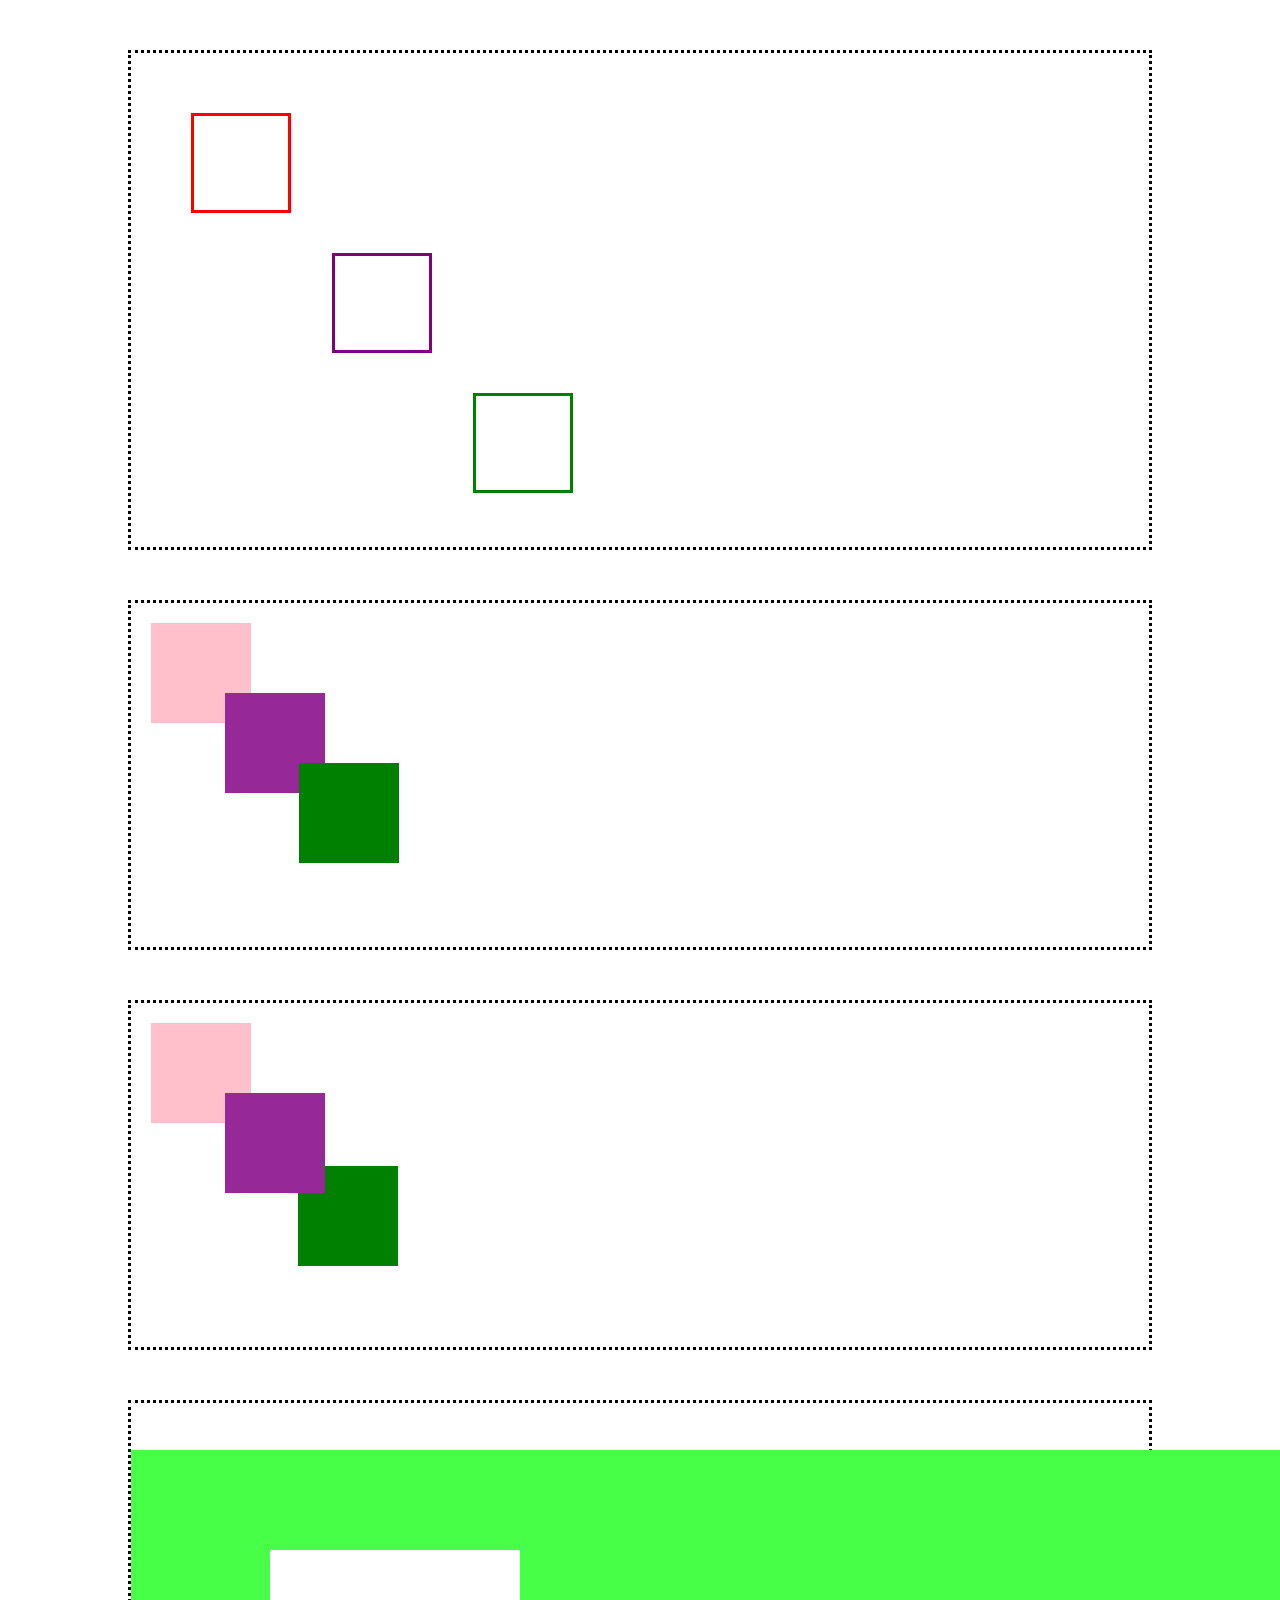
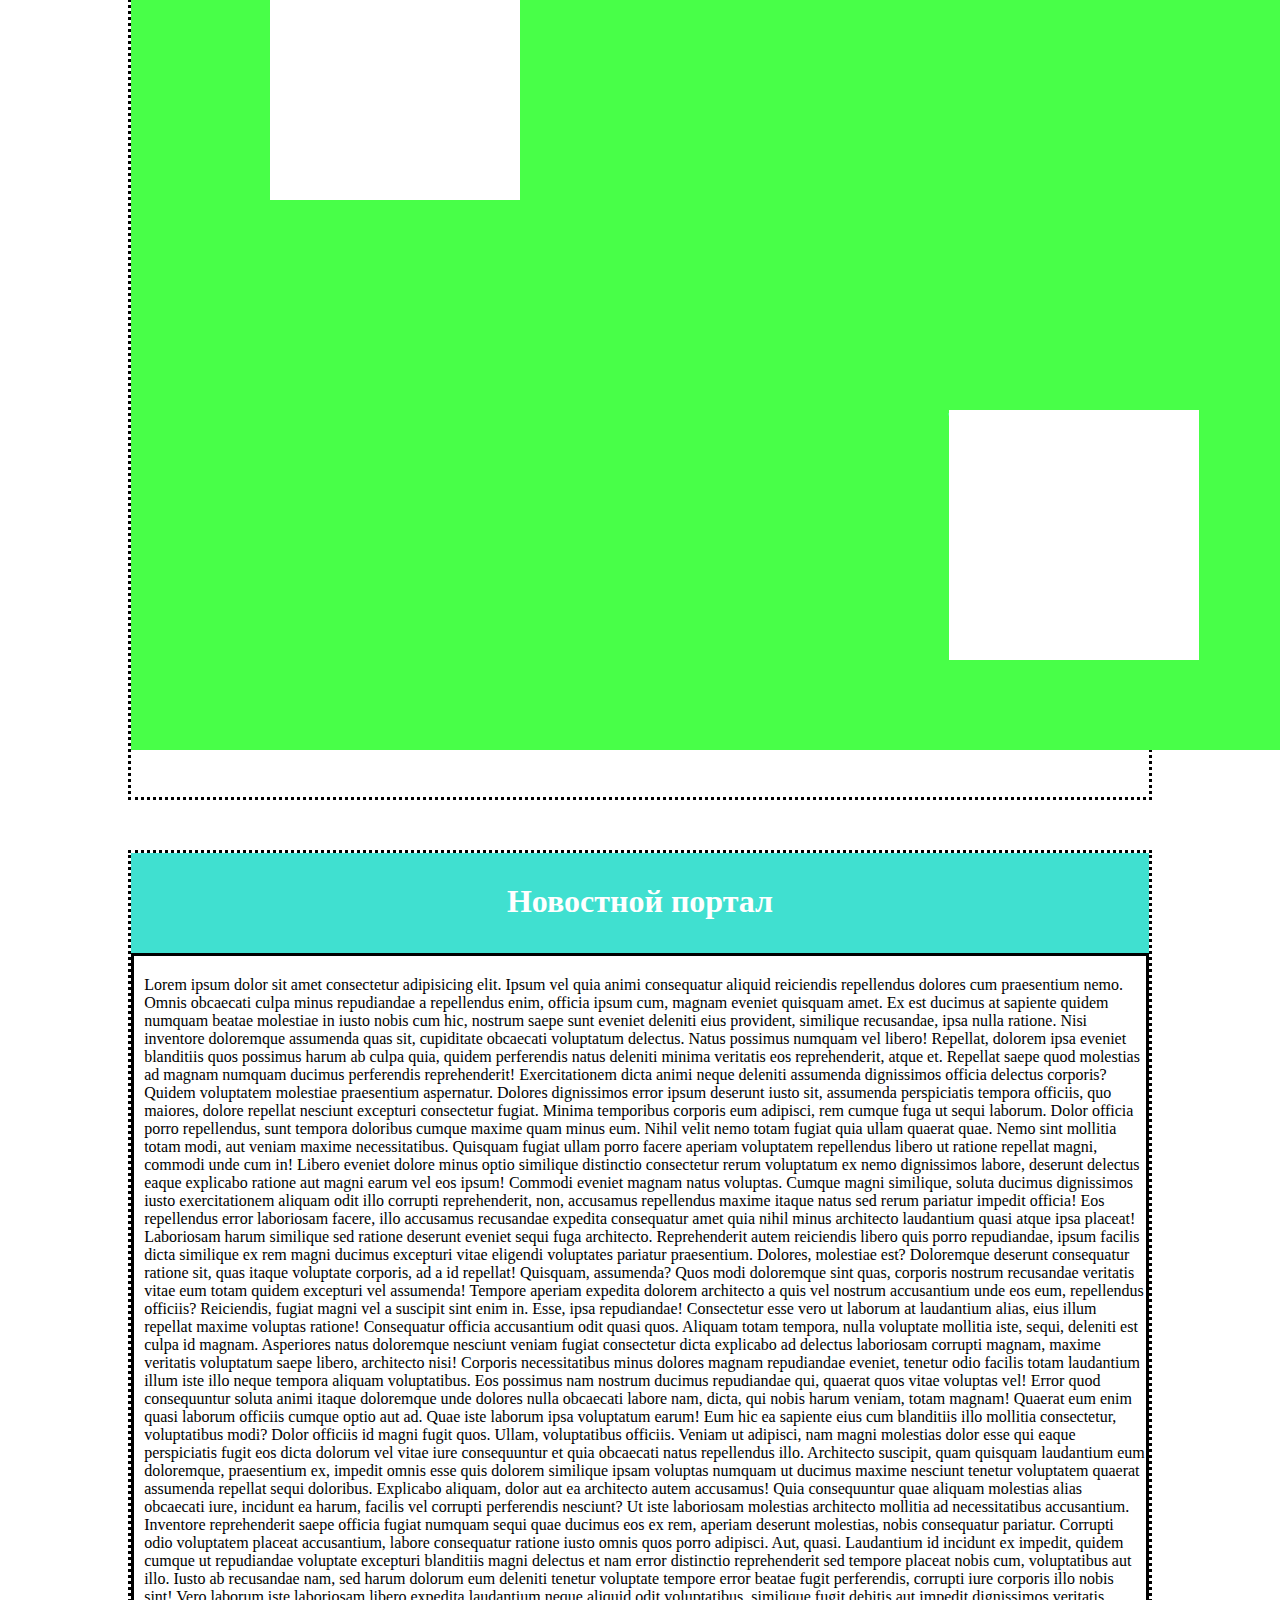
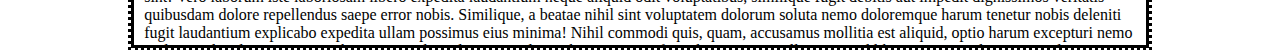
<file: position/index.html>
<!DOCTYPE html>
<html lang="en">
<head>
  <meta charset="UTF-8">
  <title>Document</title>
  <link rel="stylesheet" href="style.css">
</head>
<body>
  <div class="block" id="main1">
    <div class="box" id="one">One</div>
    <div class="box" id="two">Two</div>
    <div class="box" id="three">Three</div>
    <div class="box" id="three100">Three100</div>
  </div>
  <div class="block" id="main2">
    <div class="box" id="one2">One2</div>
    <div class="box" id="two2">Two2</div>
    <div class="box" id="three2">Three2</div>
  </div> 
  <div class="block" id="main3">
    <div class="box" id="one3">One3</div>
    <div class="box" id="two3">Two3</div>
    <div class="box" id="three3">Three3</div>
  </div> 
  <div class="block" id="main4">
    <div class="box" id="one4">One4
      <div class="box" id="two4">Two4</div>
      <div class="box" id="three4">Three4</div>
    </div>
  </div>
  <div class="block" id="main5">
    <div class="box" id="one5"><h1>Новостной портал</h1></div>
    <div class="box" id="two5">
      <p>Lorem ipsum dolor sit amet consectetur adipisicing elit. Ipsum vel quia animi consequatur aliquid reiciendis repellendus dolores cum praesentium nemo. Omnis obcaecati culpa minus repudiandae a repellendus enim, officia ipsum cum, magnam eveniet quisquam amet. Ex est ducimus at sapiente quidem numquam beatae molestiae in iusto nobis cum hic, nostrum saepe sunt eveniet deleniti eius provident, similique recusandae, ipsa nulla ratione. Nisi inventore doloremque assumenda quas sit, cupiditate obcaecati voluptatum delectus. Natus possimus numquam vel libero! Repellat, dolorem ipsa eveniet blanditiis quos possimus harum ab culpa quia, quidem perferendis natus deleniti minima veritatis eos reprehenderit, atque et. Repellat saepe quod molestias ad magnam numquam ducimus perferendis reprehenderit! Exercitationem dicta animi neque deleniti assumenda dignissimos officia delectus corporis? Quidem voluptatem molestiae praesentium aspernatur. Dolores dignissimos error ipsum deserunt iusto sit, assumenda perspiciatis tempora officiis, quo maiores, dolore repellat nesciunt excepturi consectetur fugiat. Minima temporibus corporis eum adipisci, rem cumque fuga ut sequi laborum. Dolor officia porro repellendus, sunt tempora doloribus cumque maxime quam minus eum. Nihil velit nemo totam fugiat quia ullam quaerat quae. Nemo sint mollitia totam modi, aut veniam maxime necessitatibus. Quisquam fugiat ullam porro facere aperiam voluptatem repellendus libero ut ratione repellat magni, commodi unde cum in! Libero eveniet dolore minus optio similique distinctio consectetur rerum voluptatum ex nemo dignissimos labore, deserunt delectus eaque explicabo ratione aut magni earum vel eos ipsum! Commodi eveniet magnam natus voluptas. Cumque magni similique, soluta ducimus dignissimos iusto exercitationem aliquam odit illo corrupti reprehenderit, non, accusamus repellendus maxime itaque natus sed rerum pariatur impedit officia! Eos repellendus error laboriosam facere, illo accusamus recusandae expedita consequatur amet quia nihil minus architecto laudantium quasi atque ipsa placeat! Laboriosam harum similique sed ratione deserunt eveniet sequi fuga architecto. Reprehenderit autem reiciendis libero quis porro repudiandae, ipsum facilis dicta similique ex rem magni ducimus excepturi vitae eligendi voluptates pariatur praesentium. Dolores, molestiae est? Doloremque deserunt consequatur ratione sit, quas itaque voluptate corporis, ad a id repellat! Quisquam, assumenda? Quos modi doloremque sint quas, corporis nostrum recusandae veritatis vitae eum totam quidem excepturi vel assumenda! Tempore aperiam expedita dolorem architecto a quis vel nostrum accusantium unde eos eum, repellendus officiis? Reiciendis, fugiat magni vel a suscipit sint enim in. Esse, ipsa repudiandae! Consectetur esse vero ut laborum at laudantium alias, eius illum repellat maxime voluptas ratione! Consequatur officia accusantium odit quasi quos. Aliquam totam tempora, nulla voluptate mollitia iste, sequi, deleniti est culpa id magnam. Asperiores natus doloremque nesciunt veniam fugiat consectetur dicta explicabo ad delectus laboriosam corrupti magnam, maxime veritatis voluptatum saepe libero, architecto nisi! Corporis necessitatibus minus dolores magnam repudiandae eveniet, tenetur odio facilis totam laudantium illum iste illo neque tempora aliquam voluptatibus. Eos possimus nam nostrum ducimus repudiandae qui, quaerat quos vitae voluptas vel! Error quod consequuntur soluta animi itaque doloremque unde dolores nulla obcaecati labore nam, dicta, qui nobis harum veniam, totam magnam! Quaerat eum enim quasi laborum officiis cumque optio aut ad. Quae iste laborum ipsa voluptatum earum! Eum hic ea sapiente eius cum blanditiis illo mollitia consectetur, voluptatibus modi? Dolor officiis id magni fugit quos. Ullam, voluptatibus officiis. Veniam ut adipisci, nam magni molestias dolor esse qui eaque perspiciatis fugit eos dicta dolorum vel vitae iure consequuntur et quia obcaecati natus repellendus illo. Architecto suscipit, quam quisquam laudantium eum doloremque, praesentium ex, impedit omnis esse quis dolorem similique ipsam voluptas numquam ut ducimus maxime nesciunt tenetur voluptatem quaerat assumenda repellat sequi doloribus. Explicabo aliquam, dolor aut ea architecto autem accusamus! Quia consequuntur quae aliquam molestias alias obcaecati iure, incidunt ea harum, facilis vel corrupti perferendis nesciunt? Ut iste laboriosam molestias architecto mollitia ad necessitatibus accusantium. Inventore reprehenderit saepe officia fugiat numquam sequi quae ducimus eos ex rem, aperiam deserunt molestias, nobis consequatur pariatur. Corrupti odio voluptatem placeat accusantium, labore consequatur ratione iusto omnis quos porro adipisci. Aut, quasi. Laudantium id incidunt ex impedit, quidem cumque ut repudiandae voluptate excepturi blanditiis magni delectus et nam error distinctio reprehenderit sed tempore placeat nobis cum, voluptatibus aut illo. Iusto ab recusandae nam, sed harum dolorum eum deleniti tenetur voluptate tempore error beatae fugit perferendis, corrupti iure corporis illo nobis sint! Vero laborum iste laboriosam libero expedita laudantium neque aliquid odit voluptatibus, similique fugit debitis aut impedit dignissimos veritatis quibusdam dolore repellendus saepe error nobis. Similique, a beatae nihil sint voluptatem dolorum soluta nemo doloremque harum tenetur nobis deleniti fugit laudantium explicabo expedita ullam possimus eius minima! Nihil commodi quis, quam, accusamus mollitia est aliquid, optio harum excepturi nemo unde repudiandae? Ipsam, eos hic corrupti dicta ducimus voluptatibus omnis perferendis aspernatur illum quos id libero, magni voluptas impedit corporis fugit placeat sint temporibus laborum sit est laboriosam nesciunt rerum! Porro unde ipsa est expedita debitis quisquam perspiciatis dolore facilis consequatur, iure cumque pariatur ut, dolor voluptatum, animi nulla quas possimus molestias. Omnis cupiditate vitae repellat hic laborum, ex odit quidem, nemo asperiores similique earum error maxime quaerat magni eligendi fugiat totam inventore, minus corporis tenetur natus atque modi. Voluptates tenetur possimus officia, corporis dolore ab eveniet culpa necessitatibus reprehenderit voluptatem accusantium consequatur quae aperiam officiis mollitia eligendi unde eius aliquam iste tempora aut exercitationem doloremque consequuntur dolor. Quis harum modi animi. Necessitatibus eos ea possimus pariatur laboriosam, delectus rerum voluptates sequi. Molestias voluptate itaque inventore numquam adipisci excepturi deleniti, enim libero ratione culpa explicabo neque illo eius facilis! Possimus voluptatum architecto quia aspernatur voluptatem doloribus inventore harum, aperiam culpa necessitatibus maiores vitae soluta. Culpa odio fugit, perspiciatis soluta accusamus ut unde esse obcaecati ipsa sapiente officia a voluptatibus eaque vitae optio iure voluptate velit possimus! Soluta tenetur pariatur asperiores praesentium consequuntur accusamus. Omnis tempore assumenda temporibus, blanditiis totam ipsam officia sapiente voluptate tempora quod enim excepturi dolorum ab eveniet est laudantium aliquam saepe illo id, optio aliquid! Aperiam sapiente enim voluptate consectetur quidem incidunt vitae obcaecati id omnis. Asperiores natus amet veniam non dicta minima quod ullam ab blanditiis similique doloribus modi earum nihil quis illo unde odio impedit obcaecati est consequatur hic tempora, libero alias velit? In sint neque quos cumque voluptates, minus illum consequuntur fuga fugiat distinctio voluptas rem ducimus a pariatur dolorum reprehenderit maxime tenetur obcaecati repudiandae. Vel rerum explicabo minus quod aliquid maxime nostrum praesentium animi, hic suscipit, maiores reiciendis nulla! Ipsa voluptatibus, id nisi, dignissimos ratione dolor deleniti minus aperiam magnam autem facilis tempore saepe quae illum veniam eius blanditiis in at repudiandae unde delectus! Distinctio id, magni, rem quaerat, maiores iure fuga nihil facilis corporis itaque eos ipsam harum commodi vero fugiat eveniet sed! Rerum praesentium quisquam distinctio labore exercitationem, error minima necessitatibus atque fuga, iure ea. Quae delectus expedita nam voluptate enim debitis ipsam voluptatem veniam beatae eligendi ullam, consectetur libero quam ex ratione suscipit voluptatibus magni facere. Cum deleniti reprehenderit dolorem ut inventore maxime commodi provident aspernatur illum quibusdam iure, repellendus omnis quod neque pariatur id explicabo ad. Animi earum voluptatum, doloribus magnam facilis ad velit laboriosam perspiciatis quasi incidunt, hic error possimus eum esse inventore dolorem quia architecto atque natus accusamus, voluptates cum dignissimos. Deserunt ipsum minus molestias ab aliquam ut voluptatibus. Debitis doloremque quam, distinctio labore accusamus dolores rerum excepturi, molestias dicta placeat voluptatum veritatis. Fuga aliquid repellendus ea accusantium nam porro quo dolorum aspernatur sed harum quidem provident minus facere itaque iusto voluptas aperiam maiores ut veniam, totam quae ad? Reprehenderit explicabo voluptatem cum natus odit, nesciunt earum recusandae quibusdam, eos molestiae minus incidunt dolorem suscipit aliquam dolores. Odit totam, aspernatur, est quisquam amet, et cumque earum autem maxime ipsam velit nobis accusamus eaque incidunt architecto saepe tempora adipisci debitis maiores? Facere molestias eaque minus explicabo perspiciatis fuga obcaecati in, at animi. Reiciendis nobis, voluptate maiores delectus dolore iure quos corrupti odio, reprehenderit possimus similique architecto dicta natus quam dignissimos iste laborum perspiciatis ad quaerat dolor in cumque. Ipsa sint cupiditate blanditiis asperiores minus sunt laborum nulla provident delectus voluptate? Doloremque nisi recusandae incidunt tempora inventore optio perferendis. Modi dignissimos vero beatae laboriosam possimus, nihil vitae adipisci voluptas aliquid, hic, sapiente totam mollitia! Cum deleniti impedit temporibus maiores molestiae, sit quisquam aliquid inventore tempora, quidem unde nostrum rerum culpa quo repellat neque quas sapiente aperiam reiciendis repellendus illum! Iusto, repellat maiores?
      </p>
    </div>
  </div>

</body>
</html>
</file>
<file: position/style.css>
* {
    margin: 0;
    padding: 0;
    list-style-type: none ;
    box-sizing: border-box;
  }
  #main1 {
    height: 500px;
    border: black;
    border-style: dotted;
  }
  .block {
    position:relative;
    margin: auto;
    width: 80%;
    top: 50px;
    left: 0;
    bottom: 0;
    right: 0;
  }
  .box {
    display: inline-block;
    width: 100px;
    height: 100px;
    color: rgb(255, 255, 255);
  }
  #one {
    position: relative;
    top: 60px;
    left: 60px;
    border:red;
    border-style: solid;
  }
  #two {
    position: relative;
    top: 200px;
    left: 97px;
    border: purple;
    border-style: solid;
  }
  #three {
    position: relative;
    top: 340px;
    left: 134px;
    border: green;
    border-style: solid;
  }
  
  #main2 {
    height: 350px;
    margin-top: 50px;
    border: black;
    border-style: dotted;
  }
  #one2 {
    position: relative;
    top: 20px;
    left: 20px;
    background: pink;
    color:pink;
  }
  #two2 {
    position: relative;
    top: 90px;
    left: -10px;
    background: rgb(151, 40, 151);
    color:rgb(151, 40, 151);
  }
  #three2 {
    position: relative;
    top: 160px;
    left: -40px;
    background: green;
    color: green;
  }
  
  #main3 {
    height: 350px;
    margin-top: 50px;
    border: black;
    border-style: dotted;
  }
  #one3 {
    position: relative;
    top: 20px;
    left: 20px;
    background: pink;
    color:pink;
  }
  #two3 {
    position: relative;
    top: 90px;
    left: -10px;
    background: rgb(151, 40, 151);
    color:rgb(151, 40, 151);
  }
  #three100{
    position: relative;
    top: 1110px;
    left: -145px;
    background: green;
    color: green;
  }
  
  #main4 {
    height: 1000px;
    margin-top: 50px;
    border: black;
    border-style: dotted;
  }
  
  #one4 { 
    position: relative;
    width: 1200px;
    height: 900px;
    position:absolute;
    margin: auto;
    top: 0;
    left: 0;
    bottom: 0;
    right: 0;
    background: rgb(72, 255, 72);
    color: rgb(72, 255, 72);
  }
  
  #two4 {
    position: relative;
    top: 100px;
    left: 100px;
    width: 250px;
    height: 250px;
    background: white;
    color: white;
  }
  #three4 {
    position: relative;
    top: 560px;
    left: 525px;
    width: 250px;
    height: 250px;
    background: white;
    color: white;
  }
  
  #main5 {
    height: 800px;
    margin-top: 50px;
    margin-bottom: 25px;
    border: black;
    border-style: dotted;
  }
  #one5 {
    position: relative;
    width: 100%;
    text-align: center;
    background-color: turquoise;
    color: rgb(67, 179, 67)
  }
  h1 {
    position: relative;
    top: 30%;
    text-align: center;
    color:white;
  }
  #two5 {
    position: relative;
    margin: auto;
    width: 100%;
    height: 87.5%;
    border: black;
    border-style: solid;
    overflow: scroll;
    color: black;
    padding-top: 2%;
    padding-left: 1%; 
  }
</file>
